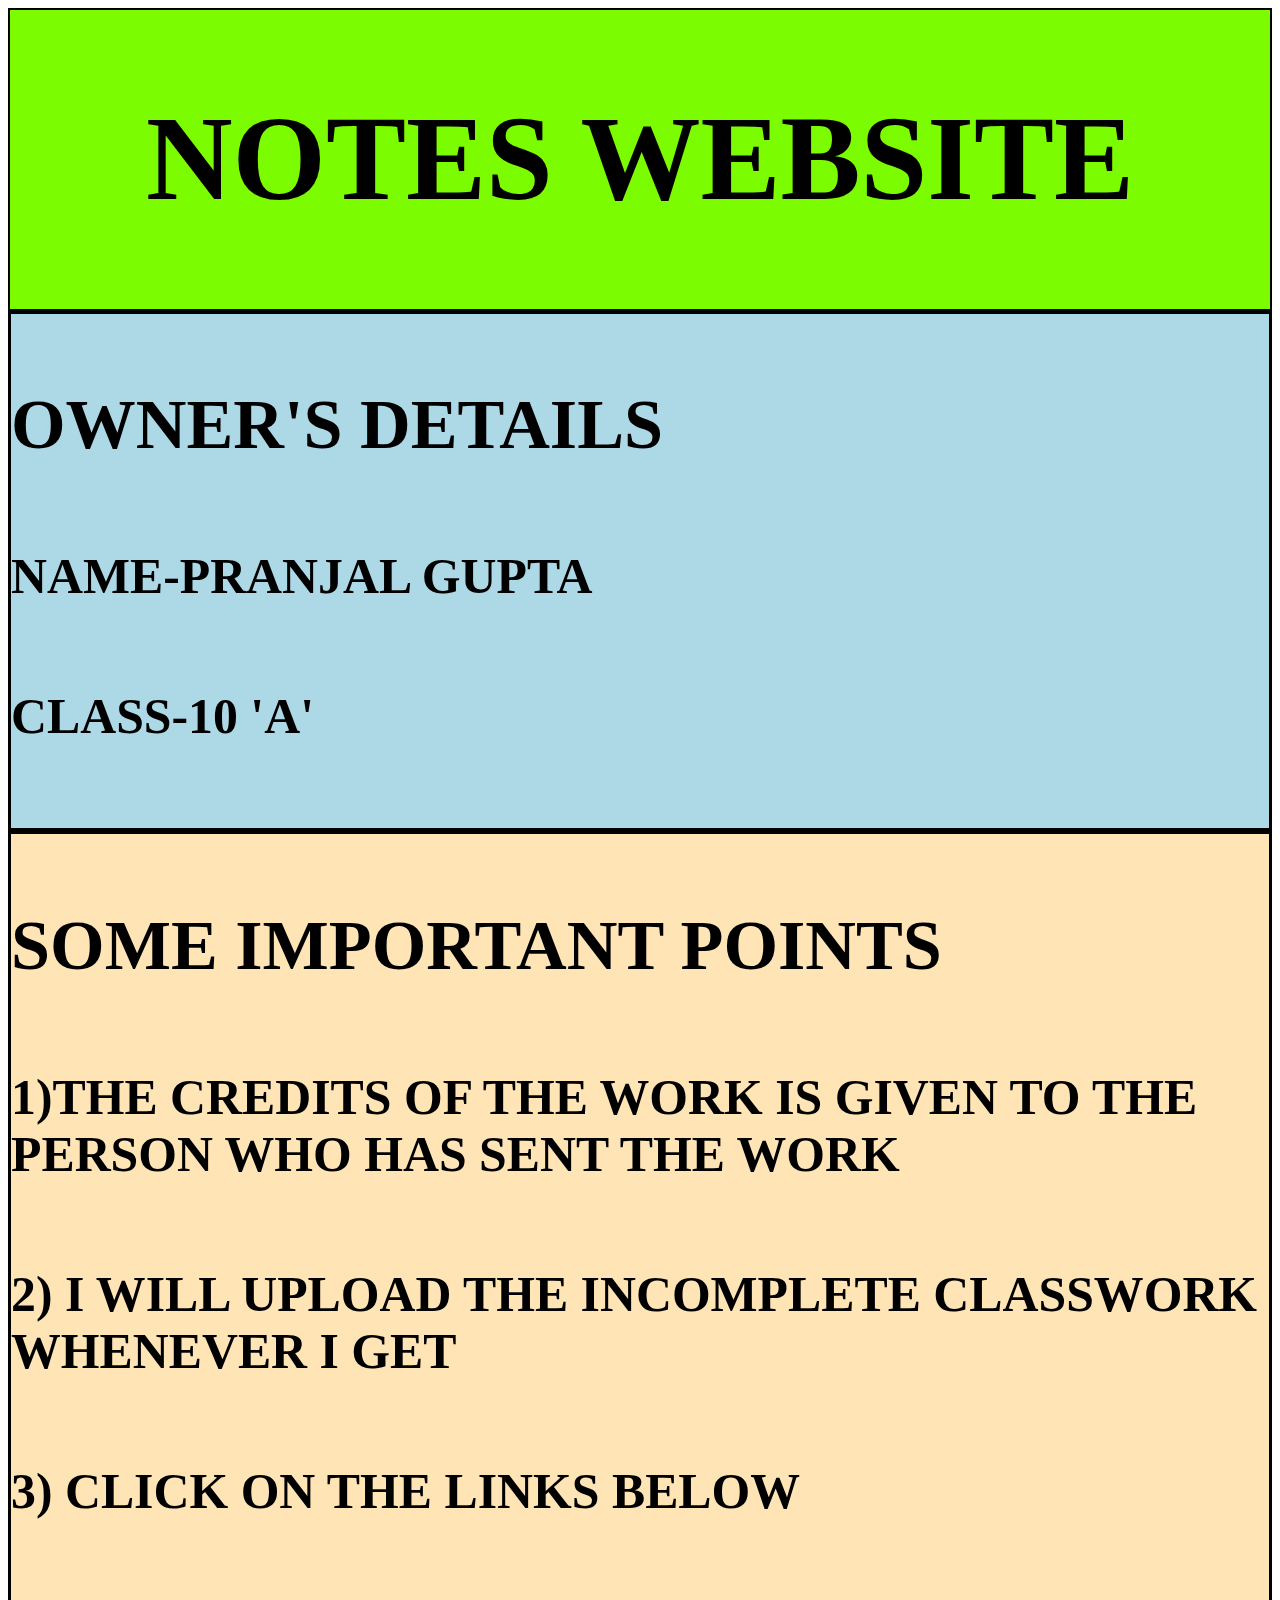
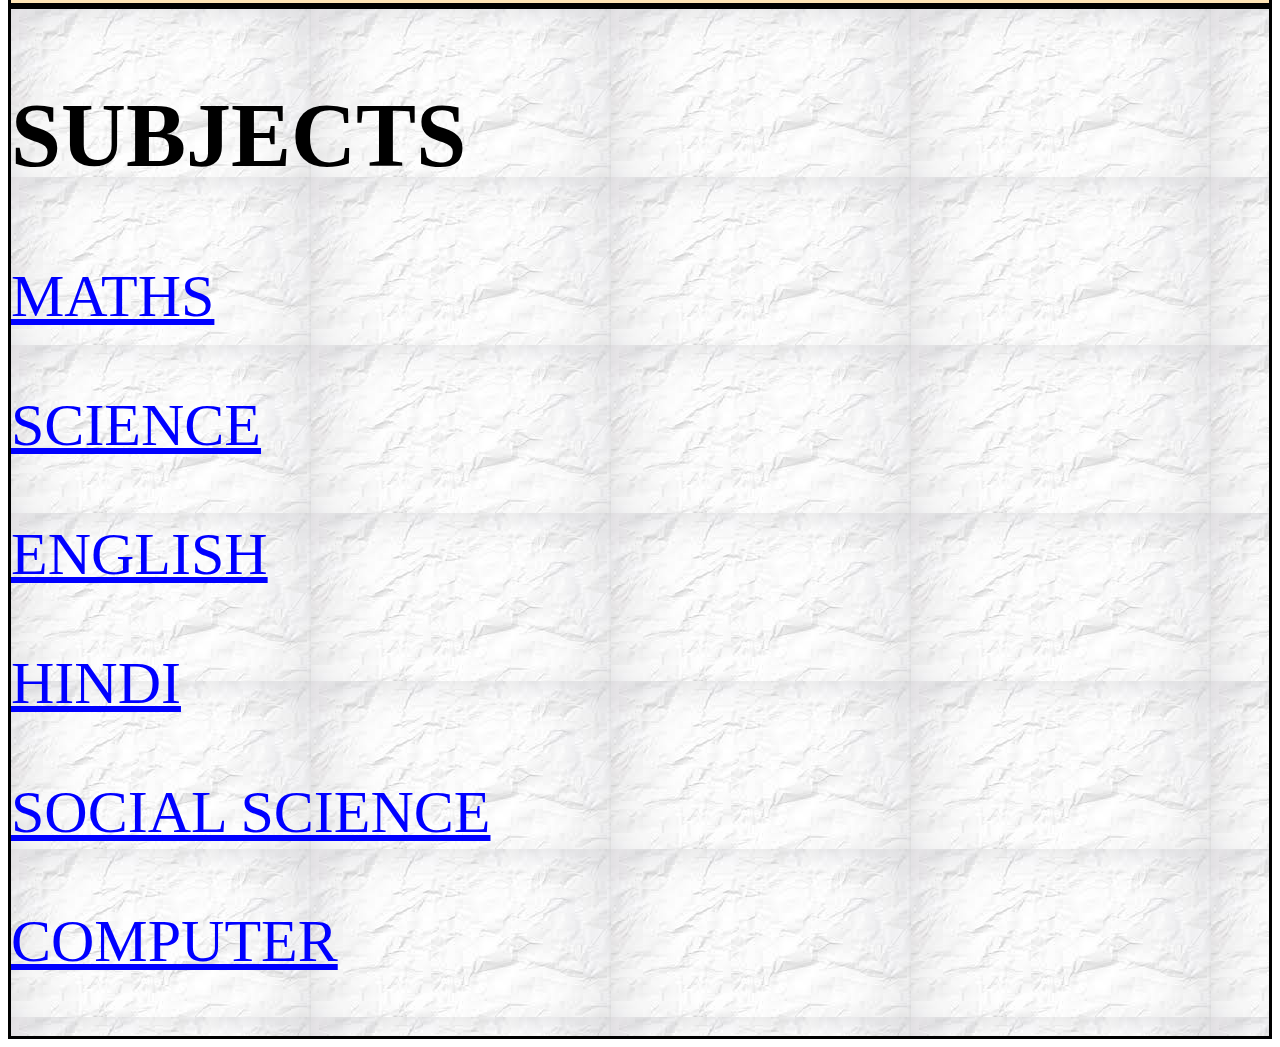
<file: index.html>
<!DOCTYPE html>
<html>
<head>

<title>
    NOTES WEBPAGE
</title>
<link rel="stylesheet"
type="text/css"
href="style.css" />

</head>
<body>

<div class=head>
<h1>NOTES WEBSITE</h1>
</div>

<div class=details>
<h3>OWNER'S DETAILS</h3>
<h5>NAME-PRANJAL GUPTA</h5>
<h5>CLASS-10 'A'</h5>


</div>
<div class="point">
<h3>SOME IMPORTANT POINTS</h3>

<h5>1)THE CREDITS OF THE WORK IS GIVEN TO THE PERSON WHO HAS SENT THE WORK</h5>
<h5>2) I WILL UPLOAD THE INCOMPLETE CLASSWORK WHENEVER I GET</h5>
<h5>3) CLICK ON THE LINKS BELOW </h5>
</div>

<div class="subject">
<h2> SUBJECTS </h2>

<p><a href="maths.html">MATHS</a></p>
<p><a href="science.html">SCIENCE</a></p>
<p><a href="english.html">ENGLISH</a></p>
<p><a href="hindi.html">HINDI</a></p>
<p><a href="social.html">SOCIAL SCIENCE</a></p>
<p><a href="computer.html">COMPUTER</a></p>
</div>



</body>






</html>
</file>
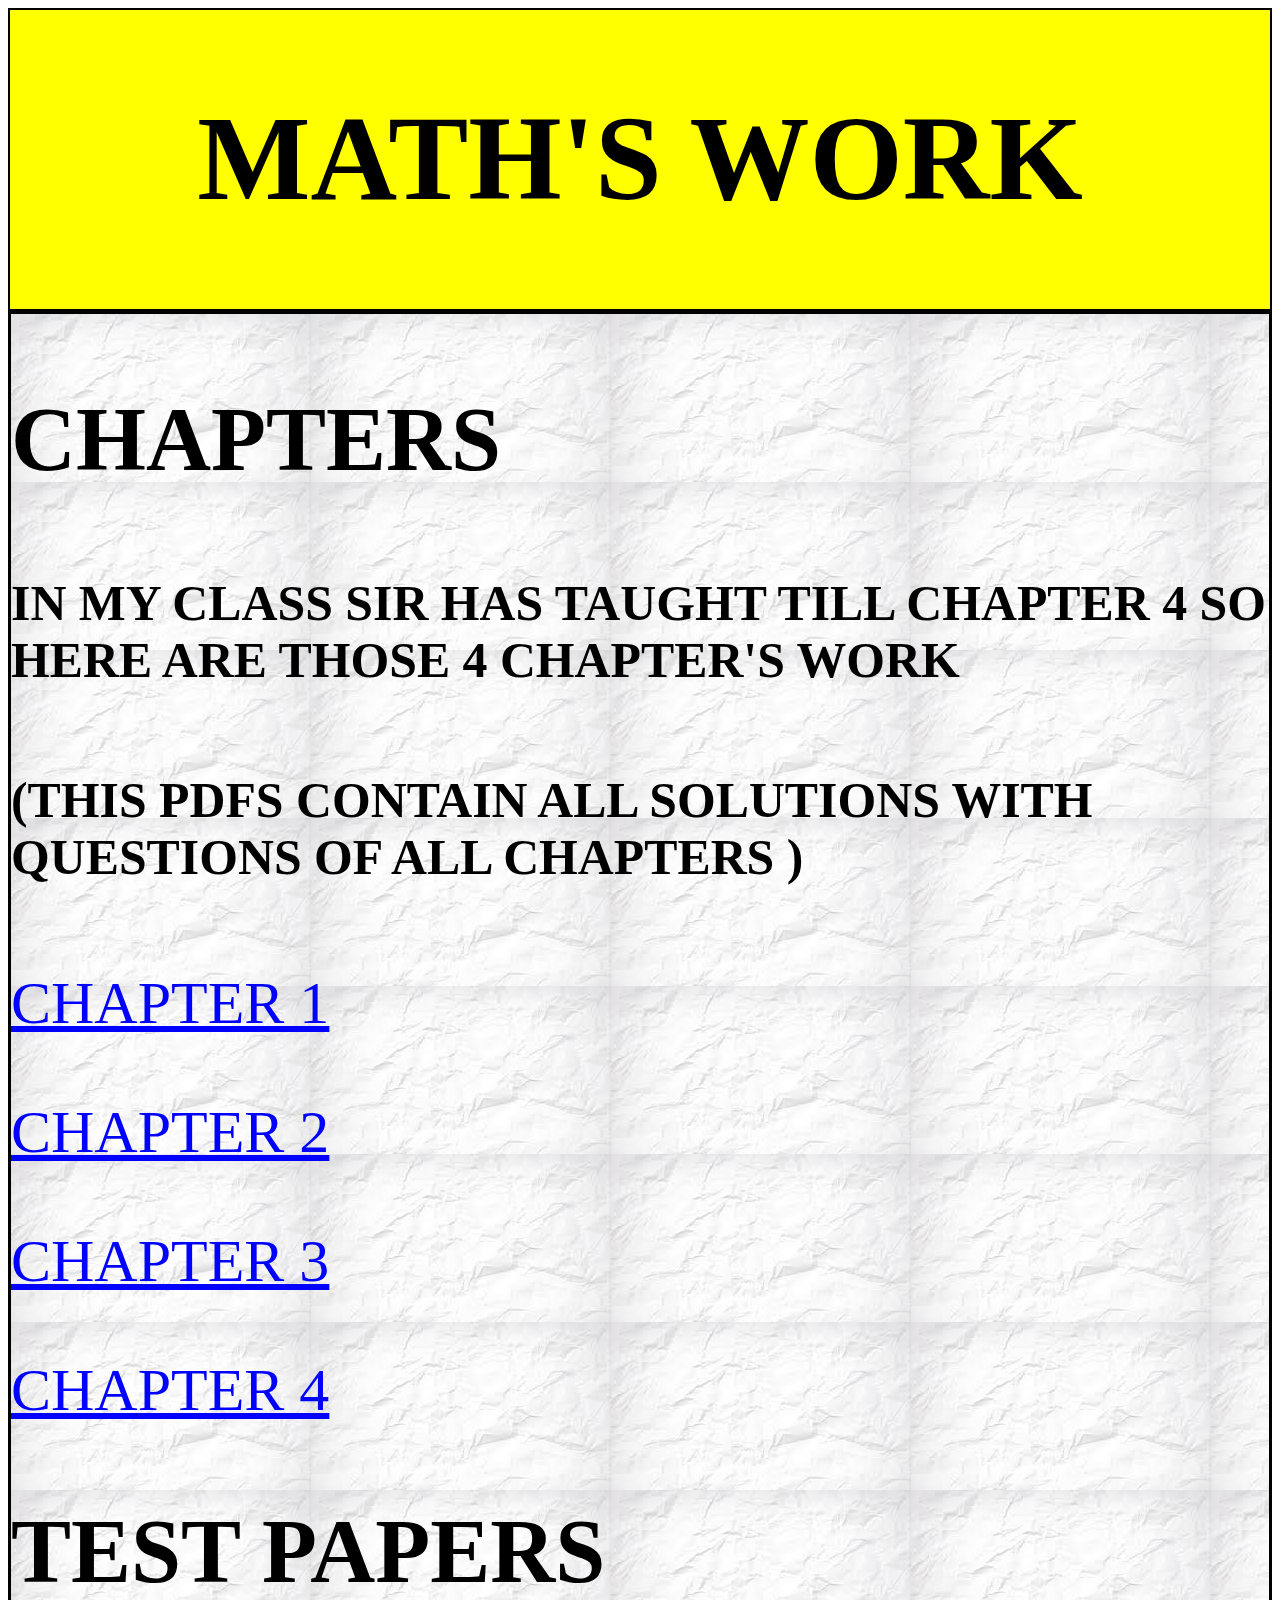
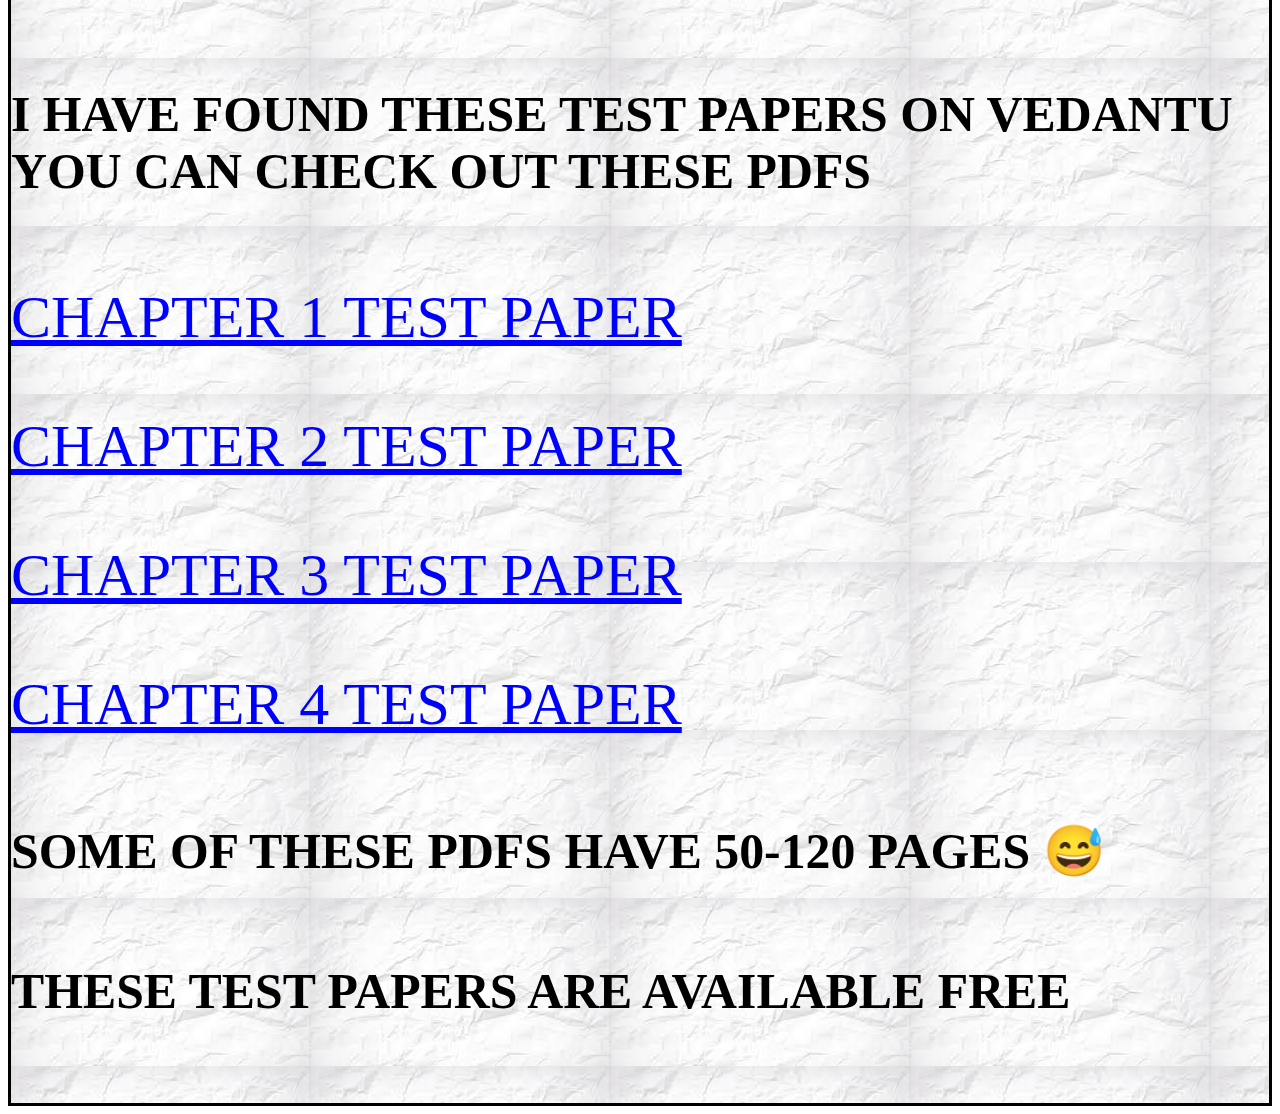
<file: maths.html>
<!DOCTYPE html>
<html>
    <link rel="stylesheet"
    type="text/css"
    href="style.css" />

<body>
    
    
    
    
    
<div class=maths>
  <h1>MATH'S WORK</h1>
</div>

<div class=chapter>

<h2>CHAPTERS</h2>
<h5>IN MY CLASS SIR HAS TAUGHT TILL CHAPTER 4 SO HERE ARE THOSE 4 CHAPTER'S WORK</h5>
    

<h5>(THIS PDFS CONTAIN ALL SOLUTIONS WITH QUESTIONS OF ALL CHAPTERS )</h5>

<p><a href="https://drive.google.com/file/d/1zRhmUU2WLwxNEMauARep4nSOc8sdpacP/view?usp=sharing">CHAPTER 1 </a></p>

<p><a href="https://drive.google.com/file/d/15NUmW24r0_prwora1ETctGwg0hFSYcP3/view?usp=sharing">CHAPTER 2 </a></p>

<p><a href="https://drive.google.com/file/d/15bBI69wuo_tMjZzvwjuvr34LuZ2vAz43/view?usp=sharing">CHAPTER 3 </a></p>

<p><a href="https://drive.google.com/file/d/12MMid91BeG88eb3eCO69SjZxFEJMnbmG/view?usp=sharing">CHAPTER 4 </a></p>



<h2>TEST PAPERS</h2>
<h5>I HAVE FOUND THESE TEST PAPERS ON VEDANTU YOU CAN CHECK OUT THESE PDFS</h5>

<p><a href="https://drive.google.com/file/d/1Nkt5MdKdoiSRzmmZT6hDv3GnWXIvgQKE/view?usp=sharing">CHAPTER 1 TEST PAPER </a></p>
<p><a href="https://drive.google.com/file/d/1puFaYTEtFDlCeObh7oxK8h-1u0MTqZ7A/view?usp=sharing">CHAPTER 2 TEST PAPER </a></p>
<p><a href="https://drive.google.com/file/d/1rUCcEk1Kg6iJogPvMS3hUjmu-9_woPRk/view?usp=sharing">CHAPTER 3 TEST PAPER </a></p>
<p><a href="https://drive.google.com/file/d/1O4qeuz3IssY3lZbibjUpMWyUzv17E2A8/view?usp=sharing">CHAPTER 4 TEST PAPER </a></p>

<h5>SOME OF THESE PDFS HAVE 50-120 PAGES 😅</h5>
    <h5>THESE TEST PAPERS ARE AVAILABLE FREE </h5>
</div>



</body>


    </html>
</file>
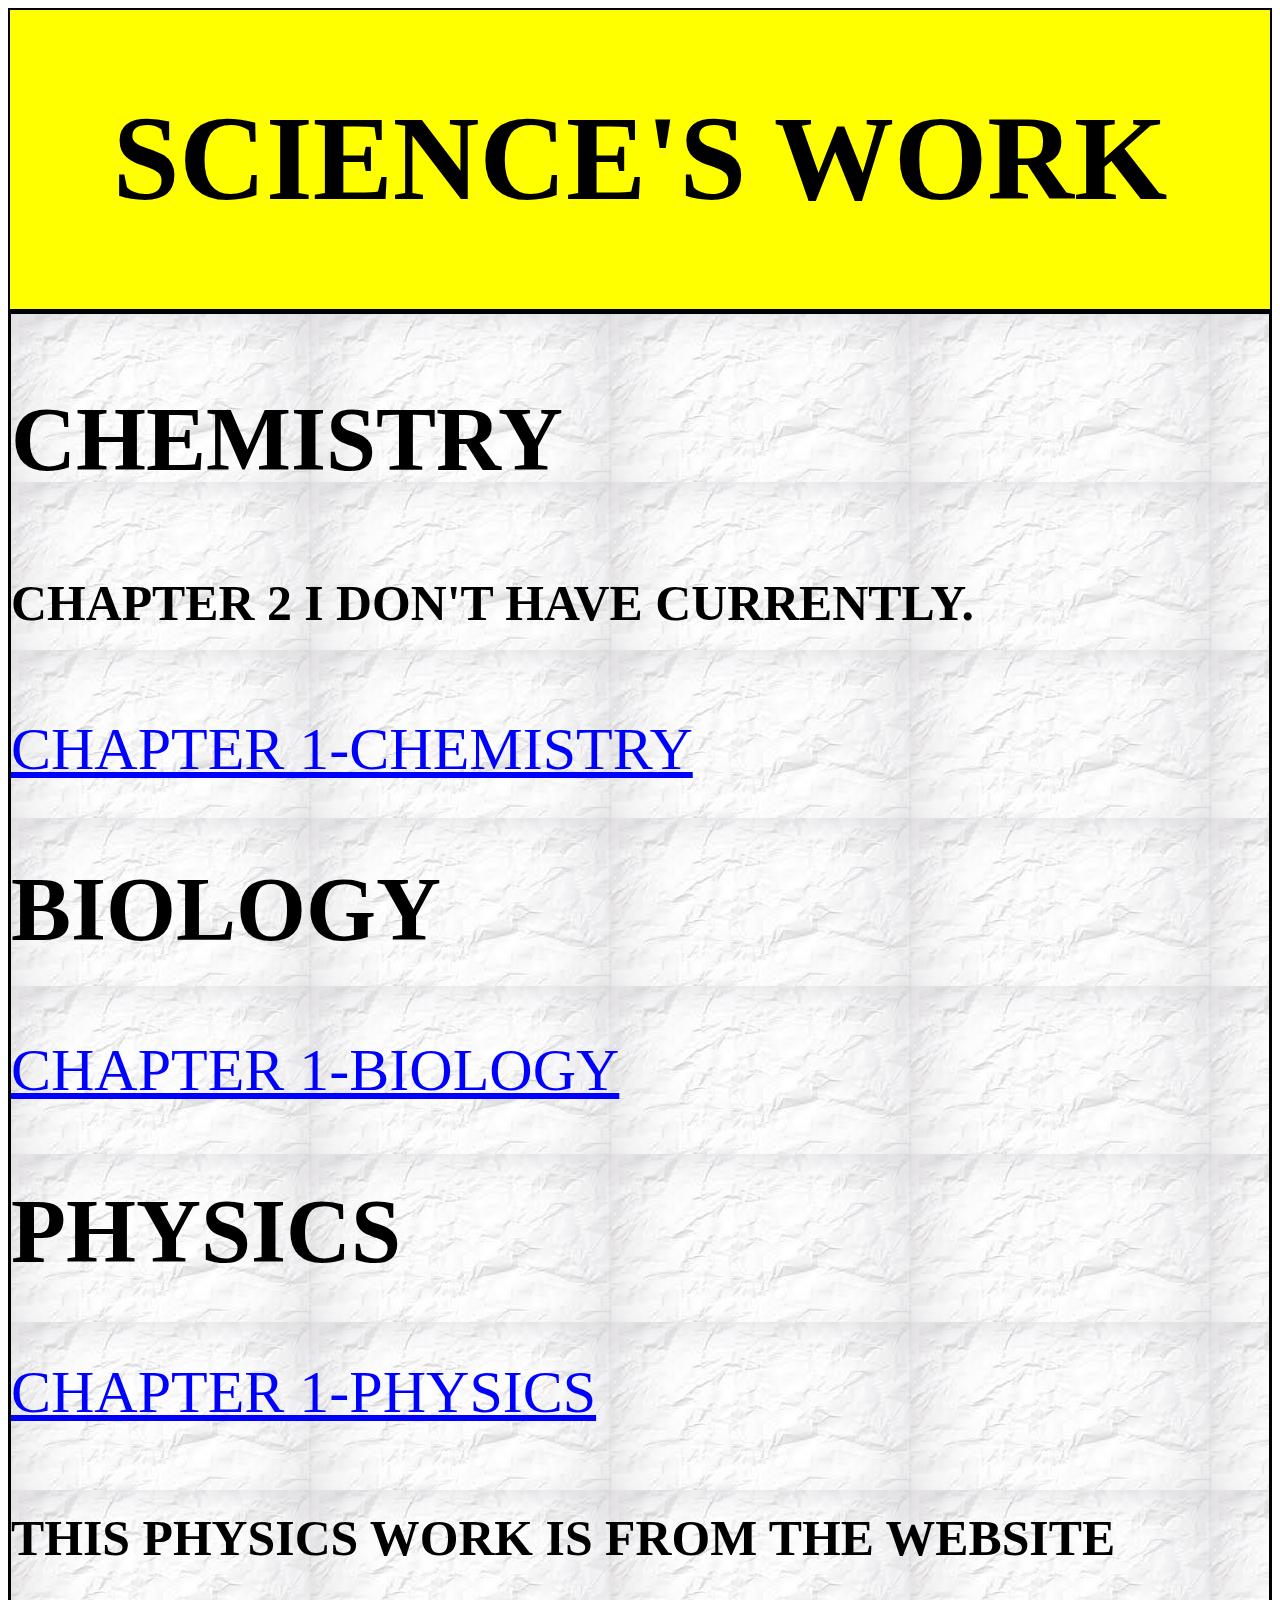
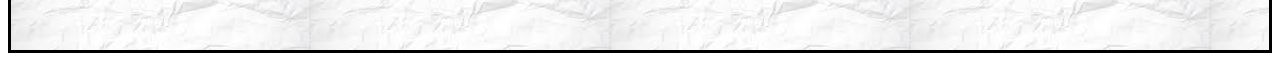
<file: science.html>
<!DOCTYPE html>
<html>
    <link rel="stylesheet"
    type="text/css"
    href="style.css" />

<body>
    
    
    
    
    
<div class=maths>
  <h1>SCIENCE'S WORK</h1>
</div>

<div class=chapter>

<h2>CHEMISTRY</h2>
<h5>CHAPTER 2 I DON'T HAVE CURRENTLY.</h5>



<p><a href="https://drive.google.com/file/d/1gzA3J8UG6kmH14eMF8v2rbgHJeC-iUwo/view?usp=sharing">CHAPTER 1-CHEMISTRY </a></p>

<h2>BIOLOGY</h2>


<p><a href="https://drive.google.com/file/d/1D9k3iQaCpDPUd3MbHvf3VuJasuHAj4WI/view?usp=sharing">CHAPTER 1-BIOLOGY </a></p>

<h2>PHYSICS</h2>
<p><a href="https://drive.google.com/file/d/1EVBYtYUcCY8GwrslxeFCnicOV1K6CaNo/view?usp=sharing">CHAPTER 1-PHYSICS </a></p>
<h5>THIS PHYSICS WORK IS FROM THE WEBSITE</h5>

</div>



</body>


    </html>
</file>
<file: style.css>
.head{
    text-align: center;
    border:2px solid;
    font-family:cursive;
    background-color: lawngreen;
    font-size: 60px;
}

.details{
    border: 3px solid;
    font-family:cursive;
    background-color: lightblue;
    display: flexbox;
    font-size: 60px;
}

a:link{
    color:blue;

}
a:visited{
    color:blue;
    
}
.subject{
    background-image: url("2.png");
    border: solid;
    font-family: cursive;
    font-size: 60px;
}
.point{
    border:solid;
    background-color:#ffe4b5;
    font-family:cursive;
    font-size: 60px;
}
.maths{
    text-align: center;
    border:2px solid;
    font-family:cursive;
  background-color:yellow;
    font-size: 60px;
    
}
.chapter{
    background-image: url("2.png");
    border: solid;
    font-family: cursive;
    font-size: 60px;
}
</file>
